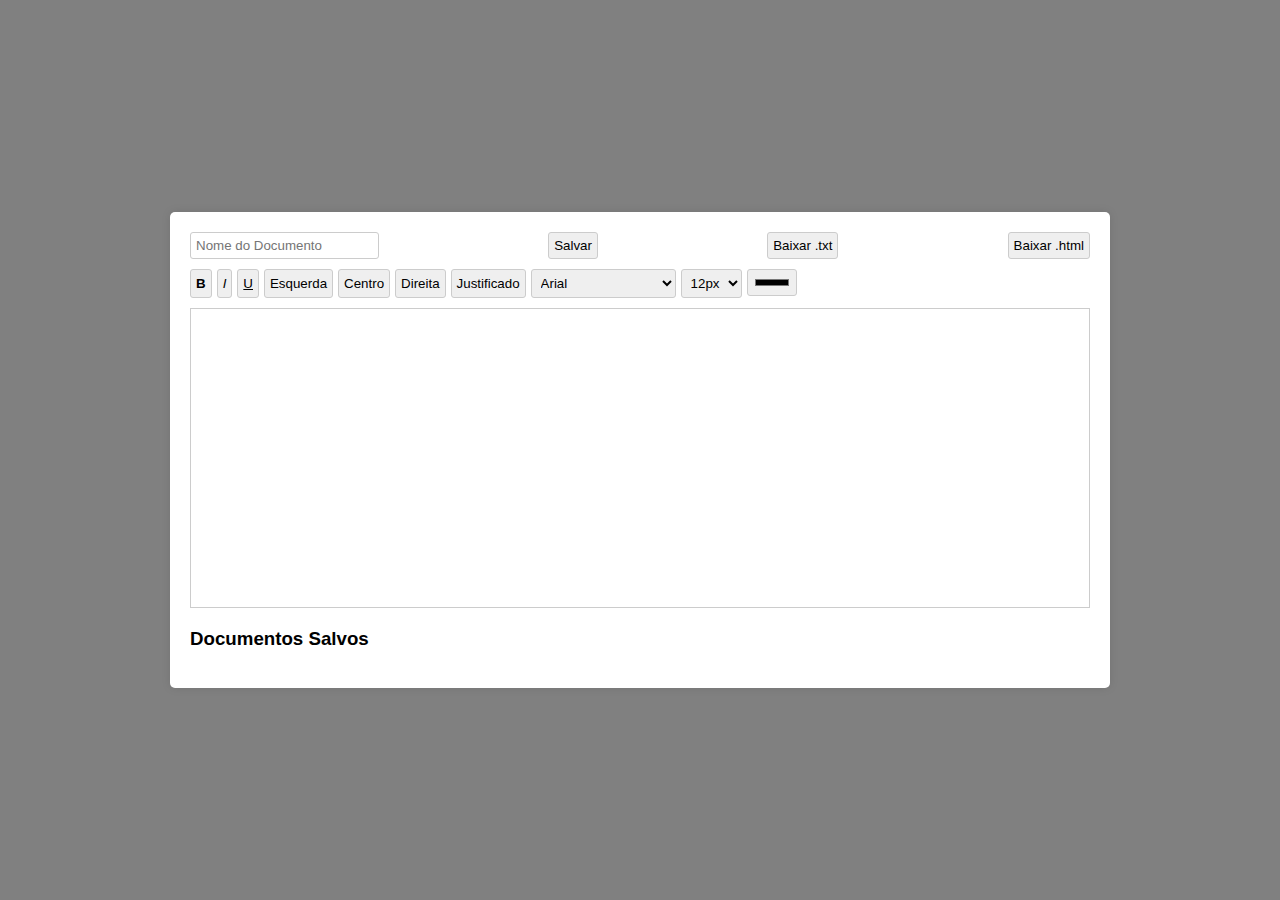
<file: ProjetoEditorTXT/index.html>
<!DOCTYPE html>
<html lang="pt-BR">
<head>
    <meta charset="UTF-8">
    <meta name="viewport" content="width=device-width, initial-scale=1.0">
    <title>Editor de Documentos</title>
    <link rel="stylesheet" href="style.css">
</head>
<body>
    <div class="container">
        <header>
            <input type="text" id="doc-name" placeholder="Nome do Documento">
            <button onclick="saveDocument()">Salvar</button>
            <button onclick="downloadDocument('txt')">Baixar .txt</button>
            <button onclick="downloadDocument('html')">Baixar .html</button>
        </header>
        <div class="toolbar">
            <button onclick="formatText('bold')"><b>B</b></button>
            <button onclick="formatText('italic')"><i>I</i></button>
            <button onclick="formatText('underline')"><u>U</u></button>
            <button onclick="alignText('left')">Esquerda</button>
            <button onclick="alignText('center')">Centro</button>
            <button onclick="alignText('right')">Direita</button>
            <button onclick="alignText('justify')">Justificado</button>
            <select onchange="changeFont(this.value)">
                <option value="Arial">Arial</option>
                <option value="Times New Roman">Times New Roman</option>
                <option value="Verdana">Verdana</option>
            </select>
            <select onchange="changeFontSize(this.value)">
                <option value="12px">12px</option>
                <option value="14px">14px</option>
                <option value="16px">16px</option>
                <option value="18px">18px</option>
                <option value="20px">20px</option>
            </select>
            <input type="color" onchange="changeColor(this.value)">
        </div>
        <div contenteditable="true" id="editor"></div>
        <div class="document-list">
            <h3>Documentos Salvos</h3>
            <ul id="doc-list"></ul>
        </div>
    </div>
    <script src="Index.js"></script>
</body>
</html>
</file>
<file: ProjetoEditorTXT/style.css>
body {
    font-family: Arial, sans-serif;
    margin: 0;
    padding: 0;
    display: flex;
    justify-content: center;
    align-items: center;
    height: 100vh;
    background-color: gray;
}

.container {
    width: 80%; 
    max-width: 900px; 
    background: white;
    padding: 20px;
    box-shadow: 0 0 10px rgba(0, 0, 0, 0.1);
    border-radius: 5px;
    margin: 0 auto; 
}
header {
    display: flex;
    justify-content: space-between;
    align-items: center;
    margin-bottom: 10px;
}

.toolbar {
    display: flex;
    gap: 5px;
    margin-bottom: 10px;
}

button, select, input {
    padding: 5px;
    border: 1px solid #ccc;
    border-radius: 3px;
}

#editor {
    font-family: Arial, sans-serif; 
    width: 100%; 
    min-height: 300px;
    border: 1px solid #ccc;
    padding: 10px;
    outline: none;
    overflow-y: auto;
    box-sizing: border-box; 
}

.document-list {
    margin-top: 20px;
}

@media (max-width: 600px) {
    .container {
        width: 95%;
    }
    header, .toolbar {
        flex-direction: column;
        align-items: stretch;
    }
}
</file>
